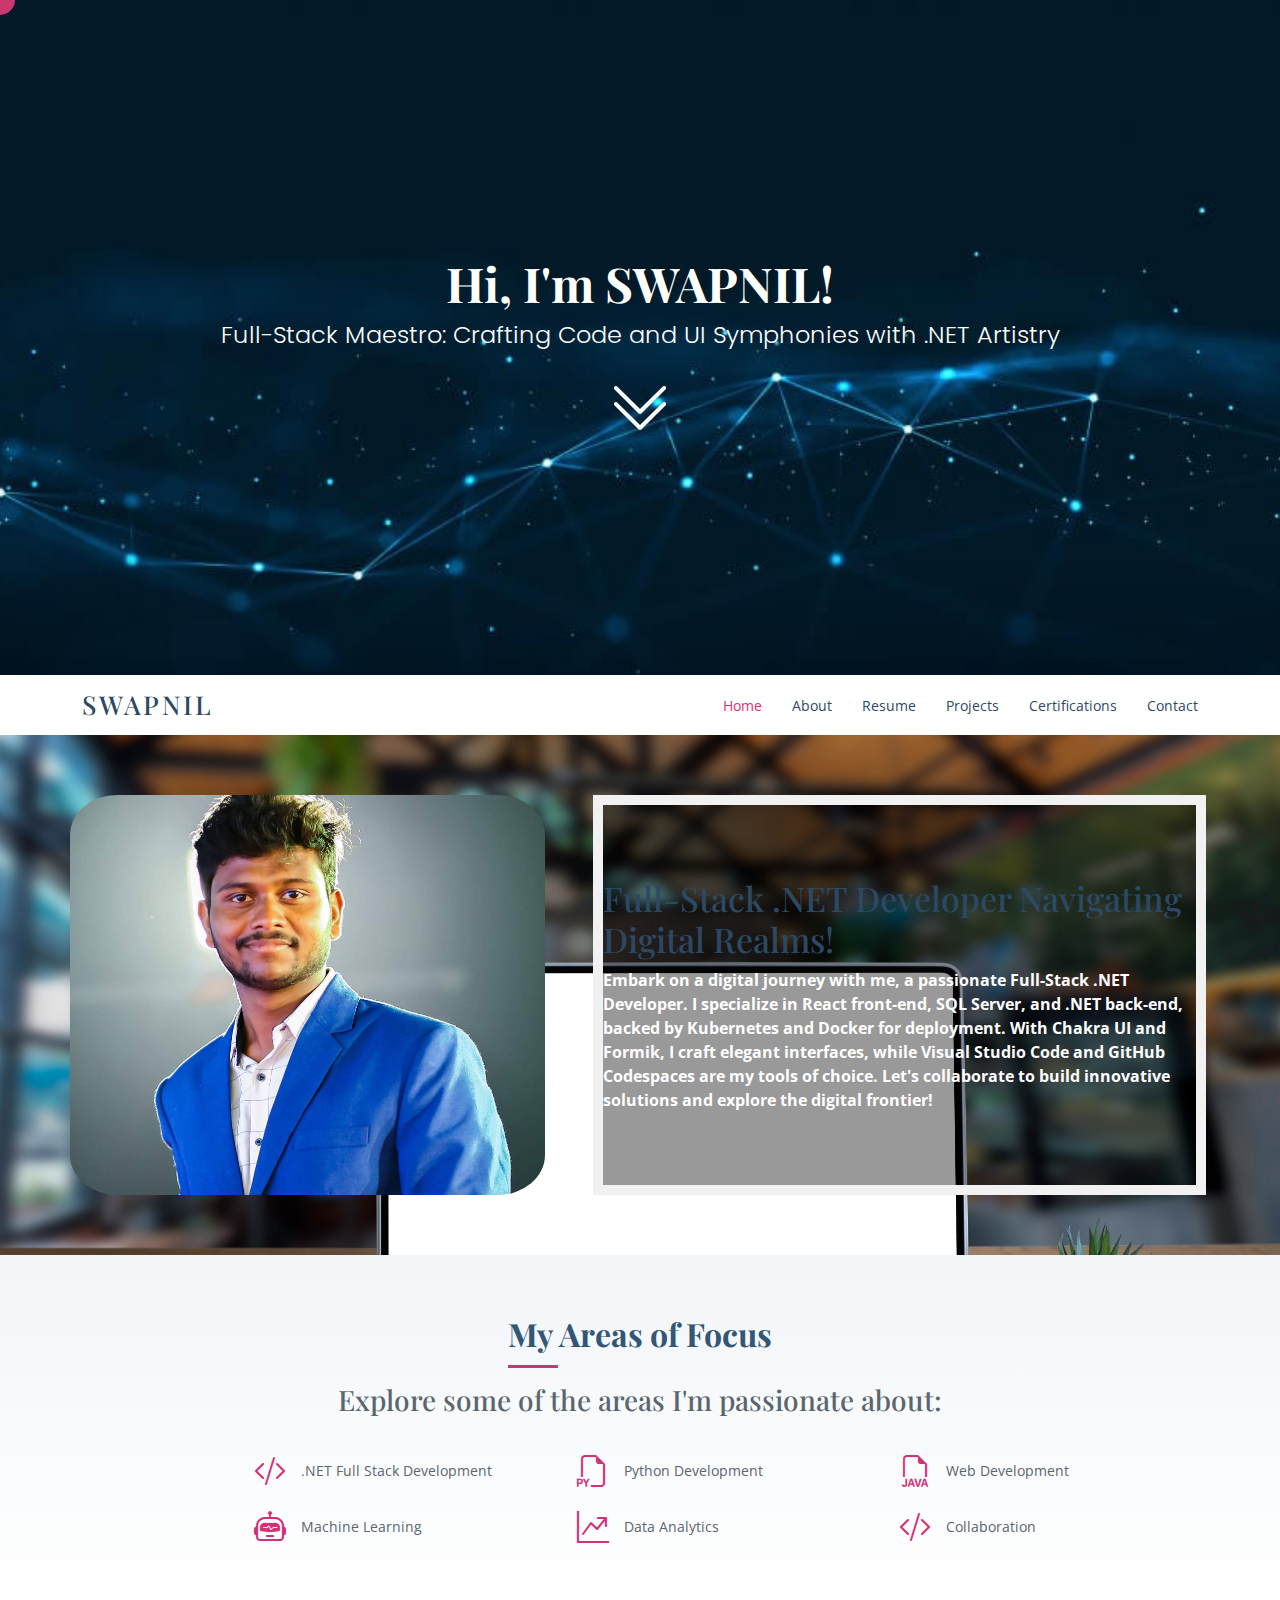
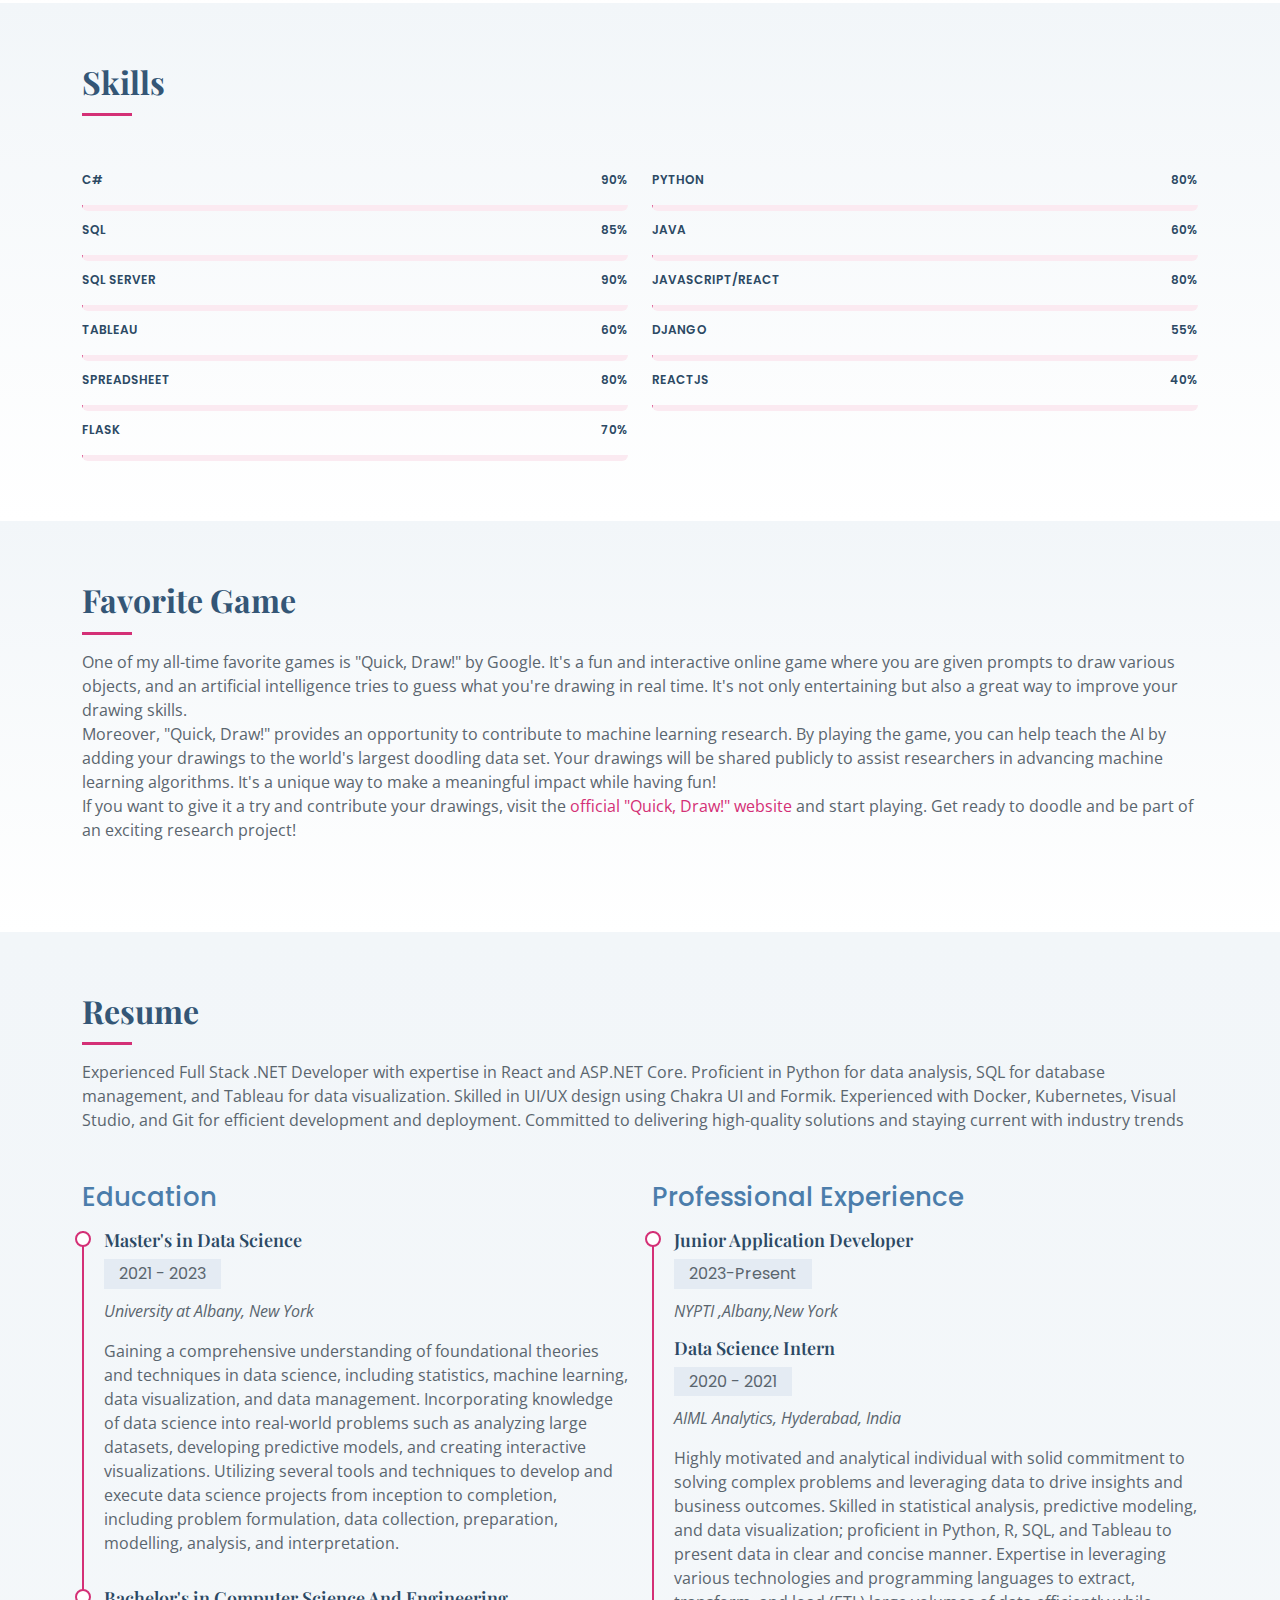
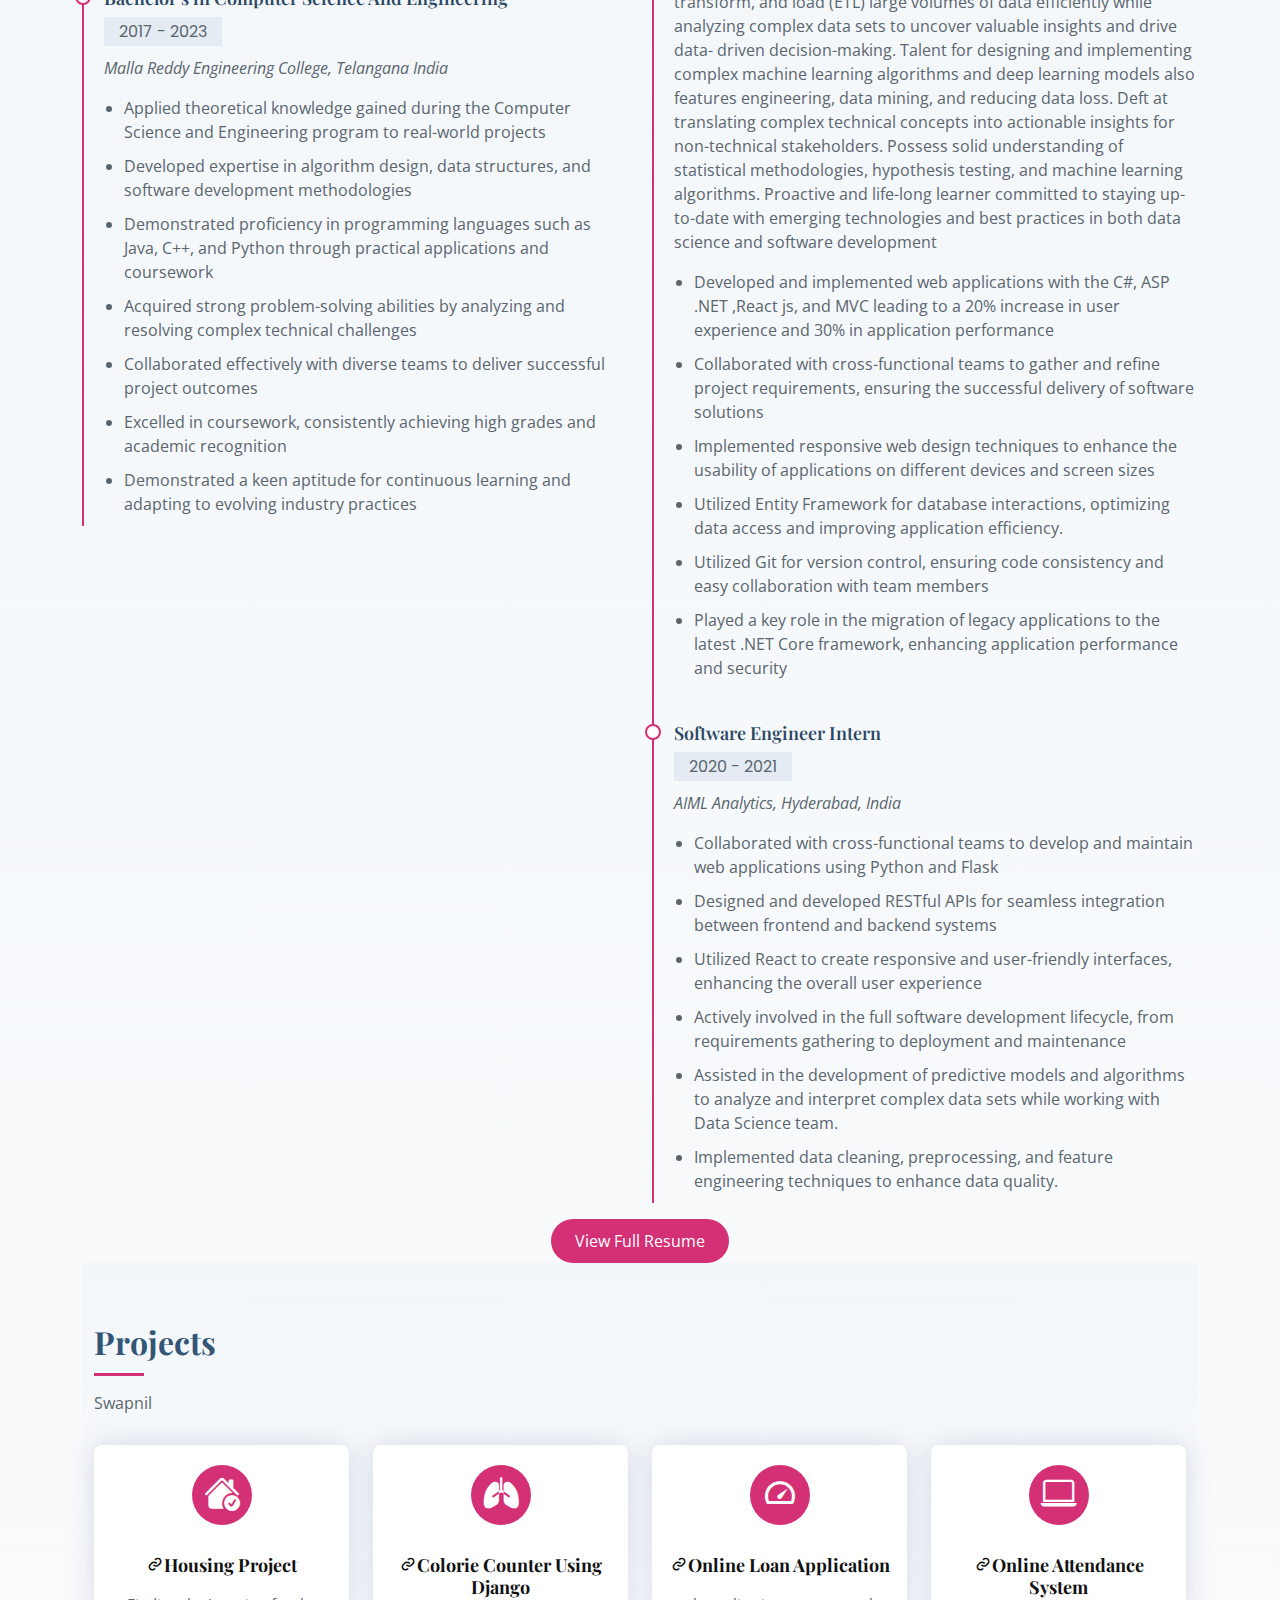
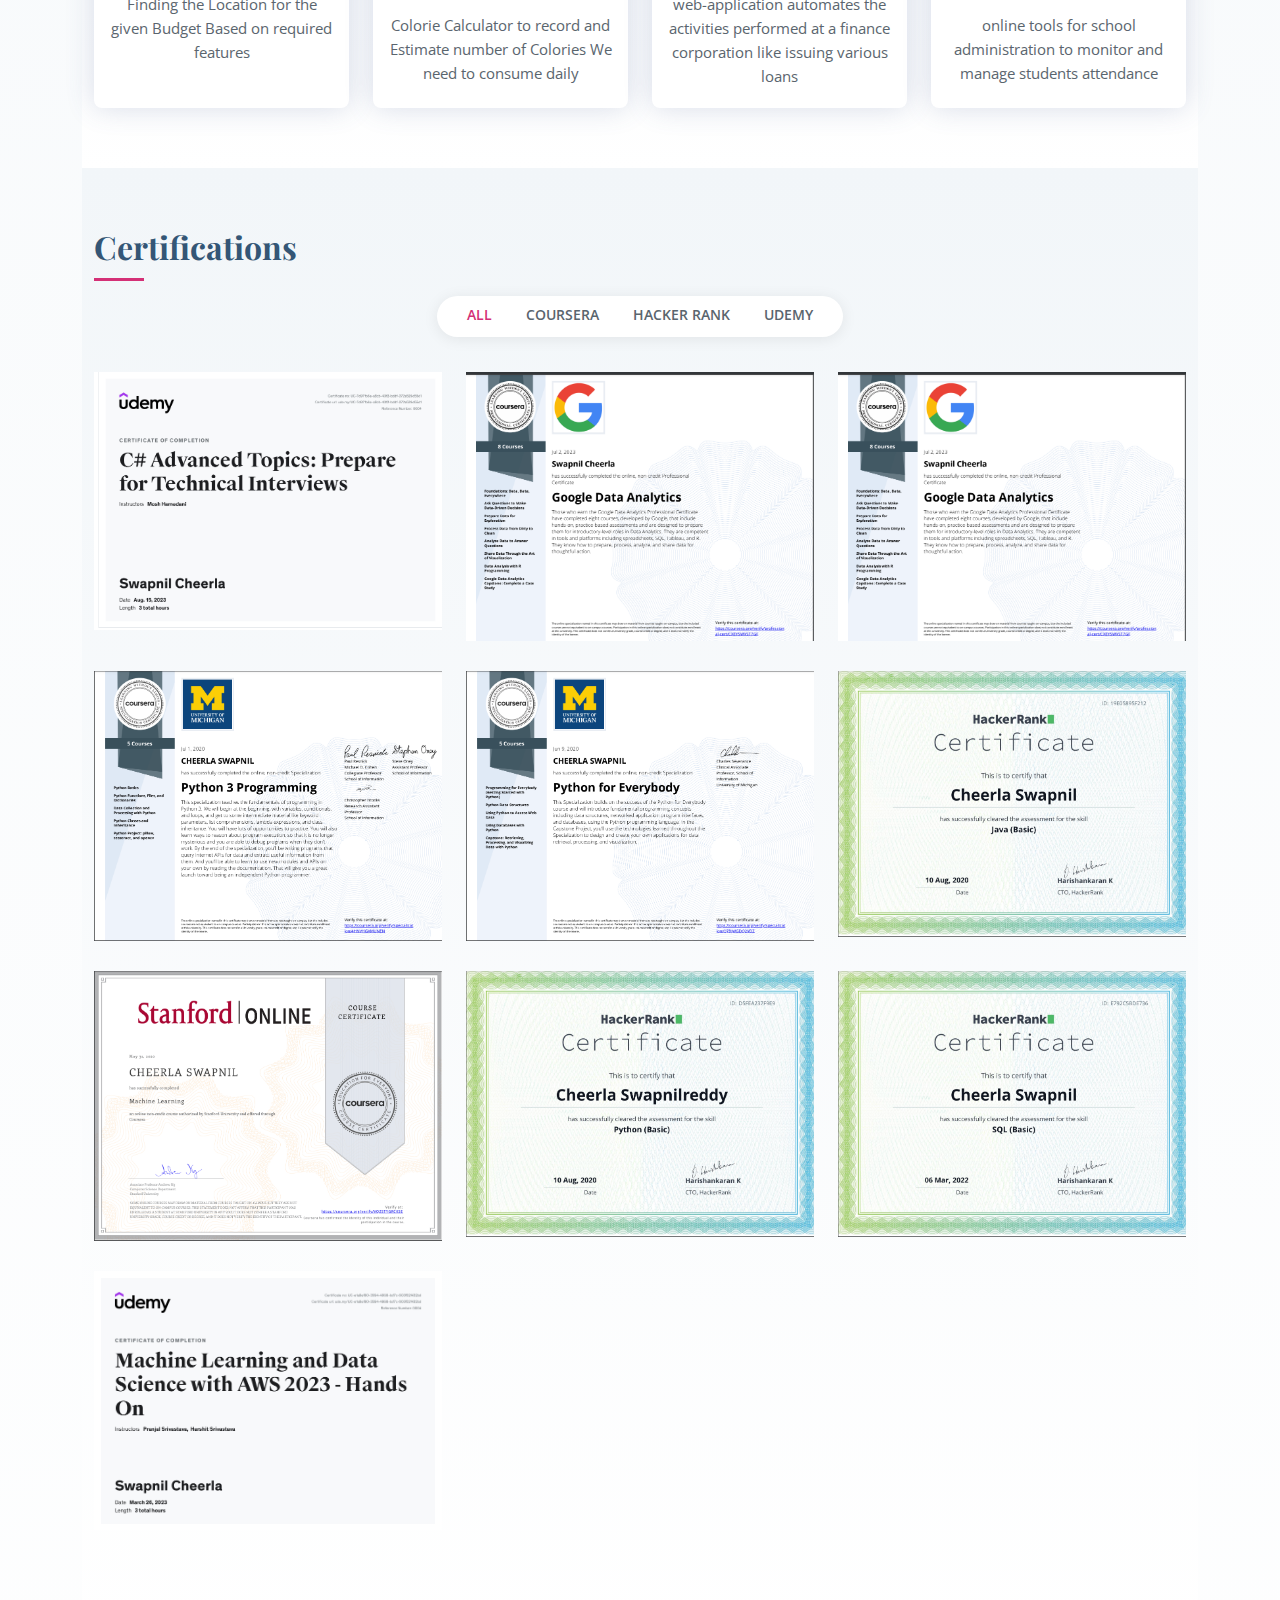
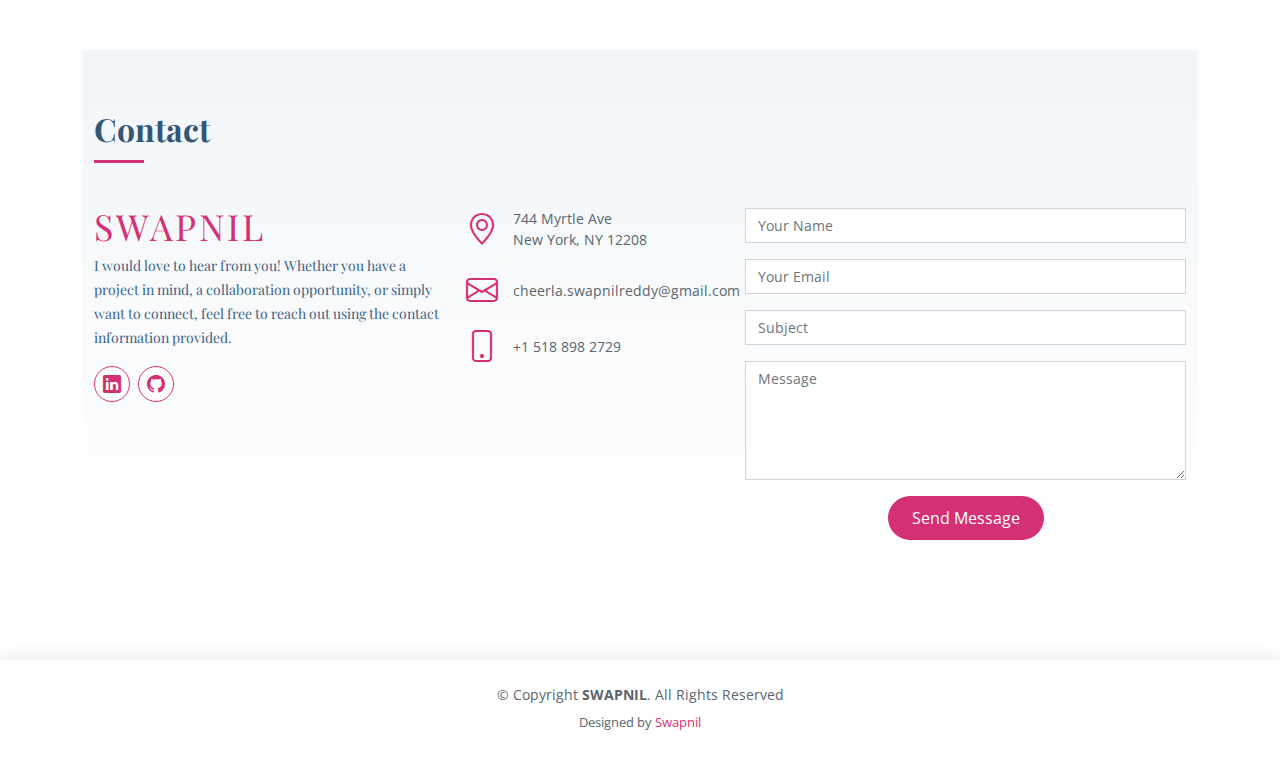
<file: index.html>
<!DOCTYPE html>
<html lang="en">

<head>
  <meta charset="utf-8">
  <meta content="width=device-width, initial-scale=1.0" name="viewport">

  <title>Swapnils Portfolio</title>
  <meta content="" name="description">
  <meta content="" name="keywords">

  <!-- Favicons -->
  <!-- <link href="assets/img/favicon.png" rel="icon">
  <link href="assets/img/apple-touch-icon.png" rel="apple-touch-icon"> -->

  <!-- Google Fonts -->
  <link
    href="https://fonts.googleapis.com/css?family=Open+Sans:300,300i,400,400i,600,600i,700,700i|Poppins:300,300i,400,400i,500,500i,600,600i,700,700i|Playfair+Display:400,400i,500,500i,600,600i,700,700i&subset=cyrillic"
    rel="stylesheet">

  <!-- Vendor CSS Files -->
  <link href="assets/vendor/bootstrap/css/bootstrap.min.css" rel="stylesheet">
  <link href="assets/vendor/bootstrap-icons/bootstrap-icons.css" rel="stylesheet">
  <link href="assets/vendor/boxicons/css/boxicons.min.css" rel="stylesheet">
  <link href="assets/vendor/glightbox/css/glightbox.min.css" rel="stylesheet">
  <link href="assets/vendor/swiper/swiper-bundle.min.css" rel="stylesheet">

  <!-- Template Main CSS File -->
  <link href="assets/css/style.css" rel="stylesheet">
  <style>
    .cursor {
      position: fixed;
      top: 0;
      left: 0;
      width: 30px;
      height: 30px;
      border-radius: 50%;
      pointer-events: none;
      z-index: 9999;
      background-color: #ff4081;
      opacity: 0.8;
      transform: translate(-50%, -50%);
    }

    /* Add animation and customize cursor appearance here */
  </style>



  <meta name="google-site-verification" content="6eCyRfHYJq-0VGWkr4IZZAp09i1DLmMFTbSO0xrXZG8" />
</head>

<body>
  <div class="cursor"></div>
  <!-- ======= Hero Section ======= -->
  <section id="hero" class="d-flex flex-column align-items-center justify-content-center">
    <h1>Hi, I'm SWAPNIL!</h1>
    <h2>Full-Stack Maestro: Crafting Code and UI Symphonies with .NET Artistry</h2>
    <a href="#about" class="btn-get-started scrollto"><i class="bi bi-chevron-double-down"></i></a>
  </section><!-- End Hero -->

  <!-- ======= Header ======= -->
  <header id="header" class="d-flex align-items-center">
    <div class="container d-flex align-items-center justify-content-between">


      <div class="logo">
        <h1><a href="index.html">SWAPNIL</a></h1>
        <!-- Uncomment below if you prefer to use an image logo -->
        <!-- <a href="index.html"><img src="assets/img/logo.png" alt="" class="img-fluid"></a>-->
      </div>

      <nav id="navbar" class="navbar">
        <ul>
          <li><a class="nav-link scrollto active" href="#hero">Home</a></li>
          <li><a class="nav-link scrollto" href="#about">About</a></li>
          <li><a class="nav-link scrollto" href="#resume">Resume</a></li>
          <!-- <li><a class="nav-link scrollto" href="#resume">Resume</a></li> -->
          <li><a class="nav-link scrollto" href="#services">Projects</a></li>
          <li><a class="nav-link scrollto" href="#portfolio">Certifications</a></li>

          <!-- <li class="dropdown"><a href="#"><span>Drop Down</span> <i class="bi bi-chevron-down"></i></a>
            <ul>
              <li><a href="#">Drop Down 1</a></li>
              <li class="dropdown"><a href="#"><span>Deep Drop Down</span> <i class="bi bi-chevron-right"></i></a>
                <ul>
                  <li><a href="#">Deep Drop Down 1</a></li>
                  <li><a href="#">Deep Drop Down 2</a></li>
                  <li><a href="#">Deep Drop Down 3</a></li>
                  <li><a href="#">Deep Drop Down 4</a></li>
                  <li><a href="#">Deep Drop Down 5</a></li>
                </ul>
              </li>
              <li><a href="#">Drop Down 2</a></li>
              <li><a href="#">Drop Down 3</a></li>
              <li><a href="#">Drop Down 4</a></li>
            </ul>
          </li> -->
          <li><a class="nav-link scrollto" href="#contact">Contact</a></li>
        </ul>
        <i class="bi bi-list mobile-nav-toggle"></i>
      </nav><!-- .navbar -->

    </div>
  </header><!-- End Header -->

  <main id="main">

    <!-- ======= About Section ======= -->
    <section id="about" class="about bgImage">
      <div class="container">

        <div class="row no-gutters">
          <div class="image col-xl-5 d-flex align-items-stretch justify-content-center justify-content-lg-start"></div>
          <div class="col-xl-7 ps-0 ps-lg-5 pe-lg-1 d-flex align-items-stretch">
            <div class="content d-flex flex-column justify-content-center bg-text ">
              <h3>Full-Stack .NET Developer Navigating Digital Realms!</h3>
              <p>
                Embark on a digital journey with me, a passionate Full-Stack .NET Developer. I specialize in React
                front-end, SQL
                Server, and .NET back-end, backed by Kubernetes and Docker for deployment. With Chakra UI and Formik, I
                craft elegant
                interfaces, while Visual Studio Code and GitHub Codespaces are my tools of choice. Let's collaborate to
                build innovative
                solutions and explore the digital frontier!
              </p>
              <!-- <div class="row">
                <div class="col-md-6 d-md-flex align-items-md-stretch">
                  <div class="count-box">
                    <i class="bi bi-emoji-smile"></i>
                    <span data-purecounter-start="0" data-purecounter-end="65" data-purecounter-duration="1"
                      class="purecounter"></span>
                    <p><strong>Happy Clients</strong> consequuntur voluptas nostrum aliquid ipsam architecto ut.</p>
                  </div>
                </div>

                <div class="col-md-6 d-md-flex align-items-md-stretch">
                  <div class="count-box">
                    <i class="bi bi-journal-richtext"></i>
                    <span data-purecounter-start="0" data-purecounter-end="85" data-purecounter-duration="1"
                      class="purecounter"></span>
                    <p><strong>Projects</strong> adipisci atque cum quia aspernatur totam laudantium et quia dere tan
                    </p>
                  </div>
                </div>

                <div class="col-md-6 d-md-flex align-items-md-stretch">
                  <div class="count-box">
                    <i class="bi bi-clock"></i>
                    <span data-purecounter-start="0" data-purecounter-end="12" data-purecounter-duration="1"
                      class="purecounter"></span>
                    <p><strong>Years of experience</strong> aut commodi quaerat modi aliquam nam ducimus aut voluptate
                      non vel</p>
                  </div>
                </div>

                <div class="col-md-6 d-md-flex align-items-md-stretch">
                  <div class="count-box">
                    <i class="bi bi-award"></i>
                    <span data-purecounter-start="0" data-purecounter-end="15" data-purecounter-duration="1"
                      class="purecounter"></span>
                    <p><strong>Awards</strong> rerum asperiores dolor alias quo reprehenderit eum et nemo pad der</p>
                  </div>
                </div>
              </div> -->
            </div><!-- End .content-->
          </div>
        </div>

      </div>
    </section><!-- End About Section -->

    <!-- ============area of expert -->
    <section class="contact section-bg">
      <div class="container">

        <div class="section-title d-flex flex-column align-items-center justify-content-center">
          <h2>My Areas of Focus</h2>
          <h3>Explore some of the areas I'm passionate about:</h3>
        </div>

        <div class="row areasofinte">

          <div class="col-lg col-md">
            <div class="info">
              <div class="d-flex align-items-center">
                <i class="bi bi-code-slash"></i>
                <p>.NET Full Stack Development</p>

              </div>

              <div class="d-flex align-items-center mt-4">
                <i class="bi bi-robot"></i>
                <p>Machine Learning</p>
              </div>


            </div>
          </div>

          <div class="col-lg col-md">
            <div class="info">
              <div class="d-flex align-items-center">
                <i class="bi bi-filetype-py"></i>
                <p>Python Development<br></p>
              </div>

              <div class="d-flex align-items-center mt-4">
                <i class="bi bi-graph-up-arrow"></i>
                <p>Data Analytics<br></p>
              </div>



            </div>
          </div>
          <div class="col-lg col-md">
            <div class="info">
              <div class="d-flex align-items-center">
                <i class="bi bi-filetype-java"></i>
                <p>Web Development<br></p>
              </div>

              <div class="d-flex align-items-center mt-4">
                <i class="bi bi-code-slash"></i>
                <p>Collaboration</p>
              </div>



            </div>
          </div>




        </div>

      </div>
    </section>
    <!-- end expert -->

    <!-- ======= Skills Section ======= -->
    <section id="skills" class="skills section-bg">
      <div class="container">

        <div class="section-title">
          <h2>Skills</h2>
          <!-- <p>Magnam dolores commodi suscipit. Necessitatibus eius consequatur ex aliquid fuga eum quidem. Sit sint
            consectetur velit. Quisquam quos quisquam cupiditate. Et nemo qui impedit suscipit alias ea. Quia fugiat sit
            in iste officiis commodi quidem hic quas.</p> -->
        </div>

        <div class="row skills-content">

          <div class="col-lg-6">

            <div class="progress">
              <span class="skill">C# <i class="val">90%</i></span>
              <div class="progress-bar-wrap">
                <div class="progress-bar" role="progressbar" aria-valuenow="90" aria-valuemin="0" aria-valuemax="100">
                </div>
              </div>
            </div>

            <div class="progress">
              <span class="skill">SQL <i class="val">85%</i></span>

              <div class="progress-bar-wrap">
                <div class="progress-bar" role="progressbar" aria-valuenow="85" aria-valuemin="0" aria-valuemax="100">
                </div>
              </div>
            </div>

            <div class="progress">
              <span class="skill">SQL Server <i class="val">90%</i></span>
              <div class="progress-bar-wrap">
                <div class="progress-bar" role="progressbar" aria-valuenow="90" aria-valuemin="0" aria-valuemax="100">
                </div>
              </div>
            </div>

            <div class="progress">
              <span class="skill">TABLEAU <i class="val">60%</i></span>
              <div class="progress-bar-wrap">
                <div class="progress-bar" role="progressbar" aria-valuenow="60" aria-valuemin="0" aria-valuemax="100">
                </div>
              </div>
            </div>
            <div class="progress">
              <span class="skill">SPREADSHEET<i class="val">80%</i></span>
              <div class="progress-bar-wrap">
                <div class="progress-bar" role="progressbar" aria-valuenow="80" aria-valuemin="0" aria-valuemax="100">
                </div>
              </div>
            </div>
            <div class="progress">
              <span class="skill">Flask <i class="val">70%</i></span>
              <div class="progress-bar-wrap">
                <div class="progress-bar" role="progressbar" aria-valuenow="70" aria-valuemin="0" aria-valuemax="100">
                </div>
              </div>
            </div>


          </div>

          <div class="col-lg-6">

            <div class="progress">
              <span class="skill">PYTHON<i class="val">80%</i></span>
              <div class="progress-bar-wrap">
                <div class="progress-bar" role="progressbar" aria-valuenow="80" aria-valuemin="0" aria-valuemax="100">
                </div>
              </div>
            </div>

            <div class="progress">
              <span class="skill">JAVA <i class="val">60%</i></span>
              <div class="progress-bar-wrap">
                <div class="progress-bar" role="progressbar" aria-valuenow="60" aria-valuemin="0" aria-valuemax="100">
                </div>
              </div>
            </div>

            <div class="progress">
              <span class="skill">JAVASCRIPT/REACT <i class="val">80%</i></span>
              <div class="progress-bar-wrap">
                <div class="progress-bar" role="progressbar" aria-valuenow="80" aria-valuemin="0" aria-valuemax="100">
                </div>
              </div>
            </div>
            <div class="progress">
              <span class="skill">DJANGO<i class="val">55%</i></span>
              <div class="progress-bar-wrap">
                <div class="progress-bar" role="progressbar" aria-valuenow="55" aria-valuemin="0" aria-valuemax="100">
                </div>
              </div>
            </div>
            <div class="progress">
              <span class="skill">REACTJS <i class="val">40%</i></span>
              <div class="progress-bar-wrap">
                <div class="progress-bar" role="progressbar" aria-valuenow="40" aria-valuemin="0" aria-valuemax="100">
                </div>
              </div>
            </div>

          </div>

        </div>

      </div>
    </section><!-- End Skills Section -->

    <!-- Ranks of competative  -->
    <section class="section-bg">
      <div class="container">
        <div class="section-title">
          <h2>Favorite Game</h2>
          <p>
            One of my all-time favorite games is "Quick, Draw!" by Google. It's a fun and interactive online game where
            you are
            given prompts to draw various objects, and an artificial intelligence tries to guess what you're drawing in
            real time.
            It's not only entertaining but also a great way to improve your drawing skills.
          </p>
          <p>
            Moreover, "Quick, Draw!" provides an opportunity to contribute to machine learning research. By playing the
            game, you
            can help teach the AI by adding your drawings to the world's largest doodling data set. Your drawings will
            be shared
            publicly to assist researchers in advancing machine learning algorithms. It's a unique way to make a
            meaningful impact
            while having fun!
          </p>
          <p>
            If you want to give it a try and contribute your drawings, visit the <a
              href="https://quickdraw.withgoogle.com/" target="_blank">official "Quick, Draw!" website</a> and start
            playing. Get ready to doodle and be part of an
            exciting research project!
          </p>
    </section>

    </div>

    </div>
    </section>
    <!-- end of competative -->

    <!-- ======= Resume Section ======= -->
    <section id="resume" class="resume section-bg">
      <div class="container">

        <div class="section-title">
          <h2>Resume</h2>
          <p>Experienced Full Stack .NET Developer with expertise in React and ASP.NET Core. Proficient in Python for
            data analysis,
            SQL for database management, and Tableau for data visualization. Skilled in UI/UX design using Chakra UI and
            Formik.
            Experienced with Docker, Kubernetes, Visual Studio, and Git for efficient development and deployment.
            Committed to
            delivering high-quality solutions and staying current with industry trends</p>
        </div>

        <div class="row">
          <div class="col-lg-6">


            <h3 class="resume-title">Education</h3>
            <div class="resume-item">
              <h4>Master's in Data Science</h4>
              <h5>2021 - 2023</h5>
              <p><em>University at Albany, New York</em></p>
              <p>Gaining a comprehensive understanding of foundational theories and techniques in data science,
                including statistics,
                machine learning, data visualization, and data management. Incorporating knowledge of data science into
                real-world
                problems such as analyzing large datasets, developing predictive models, and creating interactive
                visualizations.
                Utilizing several tools and techniques to develop and execute data science projects from inception to
                completion,
                including problem formulation, data collection, preparation, modelling, analysis, and interpretation.
              </p>
            </div>
            <div class="resume-item">
              <h4>Bachelor's in Computer Science And Engineering</h4>
              <h5>2017 - 2023</h5>
              <p><em>Malla Reddy Engineering College, Telangana India </em></p>
              <p>
              <ul>
                <li>Applied theoretical knowledge gained during the Computer Science and Engineering program to
                  real-world projects</li>
                <li>Developed expertise in algorithm design, data structures,
                  and software development methodologies
                </li>
                <li>Demonstrated proficiency in programming languages such as
                  Java, C++, and Python through practical
                  applications and
                  coursework</li>
                <li>Acquired strong problem-solving abilities by analyzing and
                  resolving complex technical challenges
                </li>
                <li>Collaborated effectively with diverse teams
                  to deliver successful project outcomes</li>
                <li>Excelled in coursework, consistently achieving high
                  grades and academic recognition</li>
                <li>Demonstrated a keen aptitude for continuous learning and
                  adapting to evolving industry practices
                </li>
              </ul>
              </p>
            </div>
          </div>
          <div class="col-lg-6">
            <h3 class="resume-title">Professional Experience</h3>
            <div class="resume-item">

              <h4>Junior Application Developer</h4>
              <h5>2023-Present</h5>
              <p><em>NYPTI ,Albany,New York </em></p>


              <h4>Data Science Intern </h4>
              <h5>2020 - 2021</h5>
              <p><em>AIML Analytics, Hyderabad, India </em></p>
              <p>Highly motivated and analytical individual with solid commitment to solving complex problems and
                leveraging data to
                drive insights and business outcomes. Skilled in statistical analysis, predictive modeling, and data
                visualization;
                proficient in Python, R, SQL, and Tableau to present data in clear and concise manner. Expertise in
                leveraging various
                technologies and programming languages to extract, transform, and load (ETL) large volumes of data
                efficiently while
                analyzing complex data sets to uncover valuable insights and drive data- driven decision-making.
                Talent for designing
                and implementing complex machine learning algorithms and deep learning models also features
                engineering, data mining,
                and reducing data loss. Deft at translating complex technical concepts into actionable insights for
                non-technical
                stakeholders. Possess solid understanding of statistical methodologies, hypothesis testing, and
                machine learning
                algorithms. Proactive and life-long learner committed to staying up-to-date with emerging technologies
                and best
                practices in both data science and software development</p>

              <p>
              <ul>

                <li> Developed and implemented web applications with the C#,
                  ASP .NET ,React js, and MVC leading to a 20% increase in user
                  experience and 30% in application performance</li>
                <li>Collaborated with cross-functional teams to gather and refine
                  project requirements, ensuring the successful delivery of software
                  solutions</li>
                <li>Implemented responsive web design techniques to enhance the
                  usability of applications on different devices and screen sizes</li>
                <li>Utilized Entity Framework for database interactions, optimizing
                  data access and improving application efficiency.</li>
                <li>Utilized Git for version control, ensuring code consistency and
                  easy collaboration with team members</li>
                <li>Played a key role in the migration of legacy applications to the
                  latest .NET Core framework, enhancing application performance
                  and security</li>
              </ul>
              </p>
            </div>
            <div class="resume-item">
              <h4>Software Engineer Intern </h4>
              <h5>2020 - 2021</h5>
              <p><em>AIML Analytics, Hyderabad, India </em></p>

              <p>
              <ul>

                <li> Collaborated with cross-functional teams to develop and
                  maintain web applications using Python and Flask</li>
                <li>Designed and developed RESTful APIs for seamless integration
                  between frontend and backend systems</li>
                <li>Utilized React to create responsive and user-friendly interfaces,
                  enhancing the overall user experience</li>

                <li>Actively involved in the full software development lifecycle, from
                  requirements gathering to deployment and maintenance</li>
                <li>Assisted in the development of predictive models and algorithms
                  to analyze and interpret complex data sets while working with
                  Data Science team.</li>
                <li>Implemented data cleaning, preprocessing, and feature
                  engineering techniques to enhance data quality.</li>

              </ul>
              </p>
            </div>

          </div>



        </div>
        <div class="col-lg-12 d-flex justify-content-center">


          <button onclick="openResumePage()" id="viewrtesume">View Full Resume</button>


        </div>


        <!-- </section>End Resume Section -->
        <script>
          function openResumePage() {
            window.open("assets/files/SwapnilCheerlaResume.pdf", "_blank");
          }
        </script>

        <!-- ======= Services Section ======= -->
        <section id="services" class="services section-bg">
          <div class="container">

            <div class="section-title">
              <h2>Projects</h2>
              <p>Swapnil</p>
            </div>

            <div class="row">
              <div class="col-md-6 col-lg-3 d-flex align-items-stretch mb-5 mb-lg-0">
                <div class="icon-box">
                  <div class="icon"><i class="bi bi-house-check-fill"></i></div>
                  <h4 class="title"><a href="housingproject.html"><i class="bx bx-link"></i>Housing Project</a></h4>
                  <p class="description">Finding the Location for the given Budget
                    Based on required features
                  </p>
                </div>
              </div>

              <div class="col-md-6 col-lg-3 d-flex align-items-stretch mb-5 mb-lg-0">
                <div class="icon-box">
                  <div class="icon"><i class="bi bi-lungs-fill"></i></div>
                  <h4 class="title"><a href="colorie.html"><i class="bx bx-link"></i>Colorie Counter Using Django </a>
                  </h4>
                  <p class="description">Colorie Calculator to record and Estimate number of Colories We need to consume
                    daily
                  </p>
                </div>
              </div>

              <div class="col-md-6 col-lg-3 d-flex align-items-stretch mb-5 mb-lg-0">
                <div class="icon-box">
                  <div class="icon"><i class="bx bx-tachometer"></i></div>
                  <h4 class="title"><a href="loan.html"><i class="bx bx-link"></i>Online Loan Application</a></h4>
                  <p class="description">web-application automates the activities performed at a finance corporation
                    like issuing various loans</p>
                </div>
              </div>

              <div class="col-md-6 col-lg-3 d-flex align-items-stretch mb-5 mb-lg-0">
                <div class="icon-box">
                  <div class="icon"><i class="bi bi-laptop"></i></div>
                  <h4 class="title"><a href="Attend.html"><i class="bx bx-link"></i>Online Attendance System</a></h4>
                  <p class="description">online tools for school administration to monitor and manage students
                    attendance</p>
                </div>
              </div>

            </div>

          </div>
        </section><!-- End Services Section -->

        <!-- ======= Portfolio Section ======= -->
        <section id="portfolio" class="portfolio section-bg">
          <div class="container">

            <div class="section-title">
              <h2>Certifications</h2>
              <!-- <p>Magnam dolores commodi suscipit. Necessitatibus eius consequatur ex aliquid fuga eum quidem. Sit sint
                  consectetur velit. Quisquam quos quisquam cupiditate. Et nemo qui impedit suscipit alias ea. Quia fugiat sit
                  in iste officiis commodi quidem hic quas.</p>
              </div> -->

              <div class="row">
                <div class="col-lg-12 d-flex justify-content-center">
                  <ul id="portfolio-flters">
                    <li data-filter="*" class="filter-active">All</li>
                    <li data-filter=".filter-app">Coursera</li>
                    <li data-filter=".filter-card">Hacker Rank</li>
                    <li data-filter=".filter-web">Udemy</li>
                  </ul>
                </div>
              </div>

              <div class="row portfolio-container">
                <div class="col-lg-4 col-md-6 portfolio-item filter-web">
                  <div class="portfolio-wrap">
                    <img src="assets/img/portfolio/Csharpadv.png" class="img-fluid" alt="">
                    <div class="portfolio-info">
                      <h4>C#</h4>
                      <!-- <p>Web</p> -->
                    </div>
                    <div class="portfolio-links">
                      <a href="assets/img/portfolio/AWSUde.jpeg" data-gallery="portfolioGallery"
                        class="portfolio-lightbox" title="Web 3"><i class="bx bx-plus"></i></a>
                      <a href="https://www.ude.my/UC-7d97fb6a-a8cb-40f2-bddf-372a529d55d1/" title="More Details"><i
                          class="bx bx-link"></i></a>
                    </div>
                  </div>
                </div>
                <div class="col-lg-4 col-md-6 portfolio-item filter-app">
                  <div class="portfolio-wrap">
                    <img src="assets/img/portfolio/DataAnalyst.png" class="img-fluid" alt="">
                    <div class="portfolio-info">
                      <h4>Google Data Analytics </h4>
                      <!-- <p>App</p> -->
                    </div>
                    <div class="portfolio-links">
                      <a href="assets/img/portfolio/DataAnalyst.png" data-gallery="portfolioGallery"
                        class="portfolio-lightbox" title="App 1"><i class="bx bx-plus"></i></a>
                      <a href="https://coursera.org/share/2d8ae017d139793e4ee24fde9a6c378b" title="More Details"><i
                          class="bx bx-link"></i></a>
                    </div>
                  </div>
                </div>
                <div class="col-lg-4 col-md-6 portfolio-item filter-app">
                  <div class="portfolio-wrap">
                    <img src="assets/img/portfolio/DataAnalyst.png" class="img-fluid" alt="">
                    <div class="portfolio-info">
                      <h4>Google Data Analytics </h4>
                      <!-- <p>App</p> -->
                    </div>
                    <div class="portfolio-links">
                      <a href="assets/img/portfolio/DataAnalyst.png" data-gallery="portfolioGallery"
                        class="portfolio-lightbox" title="App 1"><i class="bx bx-plus"></i></a>
                      <a href="https://coursera.org/share/2d8ae017d139793e4ee24fde9a6c378b" title="More Details"><i
                          class="bx bx-link"></i></a>
                    </div>
                  </div>
                </div>
                <div class="col-lg-4 col-md-6 portfolio-item filter-app">
                  <div class="portfolio-wrap">
                    <img src="assets/img/portfolio/python1.png" class="img-fluid" alt="">
                    <div class="portfolio-info">
                      <h4>Python </h4>
                      <!-- <p>App</p> -->
                    </div>
                    <div class="portfolio-links">
                      <a href="assets/img/portfolio/python1.png" data-gallery="portfolioGallery"
                        class="portfolio-lightbox" title="App 1"><i class="bx bx-plus"></i></a>
                      <a href="https://coursera.org/share/79ee01c47f0e3d5f15342ed2f98ddb8f" title="More Details"><i
                          class="bx bx-link"></i></a>
                    </div>
                  </div>
                </div>



                <div class="col-lg-4 col-md-6 portfolio-item filter-app">
                  <div class="portfolio-wrap">
                    <img src="assets/img/portfolio/pythonEB.png" class="img-fluid" alt="">
                    <div class="portfolio-info">
                      <h4>Python 2</h4>
                      <!-- <p>App</p> -->
                    </div>
                    <div class="portfolio-links">
                      <a href="assets/img/portfolio/pythonEB.png" data-gallery="portfolioGallery"
                        class="portfolio-lightbox" title="App 2"><i class="bx bx-plus"></i></a>
                      <a href="https://coursera.org/share/c0fffbf062c2464af95d516774fe8144" title="More Details"><i
                          class="bx bx-link"></i></a>
                    </div>
                  </div>
                </div>

                <div class="col-lg-4 col-md-6 portfolio-item filter-card">
                  <div class="portfolio-wrap">
                    <img src="assets/img/portfolio/javaHR.png" class="img-fluid" alt="">
                    <div class="portfolio-info">
                      <h4>JAVA</h4>
                      <!-- <p>Card</p> -->
                    </div>
                    <div class="portfolio-links">
                      <a href="assets/img/portfolio/javaHR.png" data-gallery="portfolioGallery"
                        class="portfolio-lightbox" title="Card 2"><i class="bx bx-plus"></i></a>
                      <a href="https://www.hackerrank.com/certificates/19e05895f212 " title="More Details"><i
                          class="bx bx-link"></i></a>
                    </div>
                  </div>
                </div>

                <!-- <div class="col-lg-4 col-md-6 portfolio-item filter-web">
                  <div class="portfolio-wrap">
                    <img src="assets/img/portfolio/portfolio-5.jpg" class="img-fluid" alt="">
                    <div class="portfolio-info">
                      <h4>Web 2</h4>
                      <p>Web</p>
                    </div>
                    <div class="portfolio-links">
                      <a href="assets/img/portfolio/portfolio-5.jpg" data-gallery="portfolioGallery"
                        class="portfolio-lightbox" title="Web 2"><i class="bx bx-plus"></i></a>
                      <a href="portfolio-details.html" title="More Details"><i class="bx bx-link"></i></a>
                    </div>
                  </div>
                </div> -->

                <div class="col-lg-4 col-md-6 portfolio-item filter-app">
                  <div class="portfolio-wrap">
                    <img src="assets/img/portfolio/MLcoursera.png" class="img-fluid" alt="">
                    <div class="portfolio-info">
                      <h4>Machine Learning</h4>
                      <!-- <p>App</p> -->
                    </div>
                    <div class="portfolio-links">
                      <a href="assets/img/portfolio/MLcoursera.png" data-gallery="portfolioGallery"
                        class="portfolio-lightbox" title="App 3"><i class="bx bx-plus"></i></a>
                      <a href="https://coursera.org/share/07cf65aca555d0dc5eb3fc671b7d7679" title="More Details"><i
                          class="bx bx-link"></i></a>
                    </div>
                  </div>
                </div>

                <div class="col-lg-4 col-md-6 portfolio-item filter-card">
                  <div class="portfolio-wrap">
                    <img src="assets/img/portfolio/pythonHR.png" class="img-fluid" alt="">
                    <div class="portfolio-info">
                      <h4>Python</h4>
                      <!-- <p>Card</p> -->
                    </div>
                    <div class="portfolio-links">
                      <a href="assets/img/portfolio/pythonHR.png" data-gallery="portfolioGallery"
                        class="portfolio-lightbox" title="Card 1"><i class="bx bx-plus"></i></a>
                      <a href="https://www.hackerrank.com/certificates/d5fea237f9e9" title="More Details"><i
                          class="bx bx-link"></i></a>
                    </div>
                  </div>
                </div>

                <div class="col-lg-4 col-md-6 portfolio-item filter-card">
                  <div class="portfolio-wrap">
                    <img src="assets/img/portfolio/SQLHR.png" class="img-fluid" alt="">
                    <div class="portfolio-info">
                      <h4>SQL</h4>
                      <!-- <p>Card</p> -->
                    </div>
                    <div class="portfolio-links">
                      <a href="assets/img/portfolio/SQLHR.png" data-gallery="portfolioGallery"
                        class="portfolio-lightbox" title="Card 3"><i class="bx bx-plus"></i></a>
                      <a href="https://www.hackerrank.com/certificates/e792c5bde736" title="More Details"><i
                          class="bx bx-link"></i></a>
                    </div>
                  </div>
                </div>

                <div class="col-lg-4 col-md-6 portfolio-item filter-web">
                  <div class="portfolio-wrap">
                    <img src="assets/img/portfolio/AWSUde.jpeg" class="img-fluid" alt="">
                    <div class="portfolio-info">
                      <h4>Machine Learning</h4>
                      <!-- <p>Web</p> -->
                    </div>
                    <div class="portfolio-links">
                      <a href="assets/img/portfolio/AWSUde.jpeg" data-gallery="portfolioGallery"
                        class="portfolio-lightbox" title="Web 3"><i class="bx bx-plus"></i></a>
                      <a href="https://www.ude.my/UC-e1a8ef80-3594-4998-bd7c-603f52f432bd/" title="More Details"><i
                          class="bx bx-link"></i></a>
                    </div>
                  </div>
                </div>




                <!-- <div class="col-lg-4 col-md-6 portfolio-item filter-web">
                  <div class="portfolio-wrap">
                    <img src="assets/img/portfolio/portfolio-9.jpg" class="img-fluid" alt="">
                    <div class="portfolio-info">
                      <h4>Web 3</h4>
                      <p>Web</p>
                    </div>
                    <div class="portfolio-links">
                      <a href="assets/img/portfolio/portfolio-9.jpg" data-gallery="portfolioGallery"
                        class="portfolio-lightbox" title="Web 3"><i class="bx bx-plus"></i></a>
                      <a href="portfolio-details.html" title="More Details"><i class="bx bx-link"></i></a>
                    </div>
                  </div>
                </div> -->

              </div>

            </div>
        </section><!-- End Portfolio Section -->

        <!-- ======= Testimonials Section ======= -->



        <!-- ======= Contact Section ======= -->
        <section id="contact" class="contact section-bg">
          <div class="container">

            <div class="section-title">
              <h2>Contact</h2>

            </div>

            <div class="row">

              <div class="col-lg-4 col-md-4">
                <div class="contact-about">
                  <h3>SWAPNIL</h3>
                  <p>I would love to hear from you! Whether you have a project in mind, a collaboration opportunity, or
                    simply want to
                    connect, feel free to reach out using the contact information provided.</p>
                  <div class="social-links">
                    <!-- <a href="#" class="twitter"><i class="bi bi-twitter"></i></a>
                <a href="#" class="facebook"><i class="bi bi-facebook"></i></a> 
                <a href="#" class="instagram"><i class="bi bi-instagram"></i></a> -->
                    <a href="https://www.linkedin.com/in/swapnilreddycheerla/" class="linkedin"><i
                        class="bi bi-linkedin"></i></a>
                    <a href="https://github.com/SwapnilCheerla" class="github"><i class="bi bi-github"></i></a>


                  </div>
                </div>
              </div>

              <div class="col-lg-3 col-md-4">
                <div class="info">
                  <div class="d-flex align-items-center">
                    <i class="bi bi-geo-alt"></i>
                    <p>744 Myrtle Ave<br>New York, NY 12208</p>
                  </div>

                  <div class="d-flex align-items-center mt-4">
                    <i class="bi bi-envelope"></i>
                    <p>cheerla.swapnilreddy@gmail.com</p>
                  </div>

                  <div class="d-flex align-items-center mt-4">
                    <i class="bi bi-phone"></i>
                    <p>+1 518 898 2729</p>
                  </div>

                </div>
              </div>

              <div class="col-lg-5 col-md-8">
                <form action="https://formspree.io/f/xknaeddw" method="post" role="form" class="php-email-form">
                  <div class="form-group">
                    <input type="text" name="name" class="form-control" id="name" placeholder="Your Name" required>
                  </div>
                  <div class="form-group mt-3">
                    <input type="email" class="form-control" name="email" id="email" placeholder="Your Email" required>
                  </div>
                  <div class="form-group mt-3">
                    <input type="text" class="form-control" name="subject" id="subject" placeholder="Subject" required>
                  </div>
                  <div class="form-group mt-3">
                    <textarea class="form-control" name="message" rows="5" placeholder="Message" required></textarea>
                  </div>
                  <div class="my-3">
                    <div class="loading">Loading</div>
                    <div class="error-message"></div>
                    <div class="sent-message">Your message has been sent. Thank you!</div>
                  </div>
                  <div class="text-center"><button type="submit">Send Message</button></div>
                </form>
              </div>

            </div>

          </div>
        </section><!-- End Contact Section -->

  </main><!-- End #main -->

  <!-- ======= Footer ======= -->
  <footer id="footer">
    <div class="container">
      <div class="copyright">
        &copy; Copyright <strong><span>SWAPNIL</span></strong>. All Rights Reserved
      </div>
      <div class="credits">

        Designed by <a href="https://swapnilcheerla.github.io">Swapnil</a>
      </div>
    </div>
  </footer><!-- End  Footer -->

  <a href="#" class="back-to-top d-flex align-items-center justify-content-center"><i
      class="bi bi-arrow-up-short"></i></a>

  <!-- Vendor JS Files -->
  <script src="assets/vendor/purecounter/purecounter_vanilla.js"></script>
  <script src="assets/vendor/bootstrap/js/bootstrap.bundle.min.js"></script>
  <script src="assets/vendor/glightbox/js/glightbox.min.js"></script>
  <script src="assets/vendor/isotope-layout/isotope.pkgd.min.js"></script>
  <script src="assets/vendor/swiper/swiper-bundle.min.js"></script>
  <script src="assets/vendor/waypoints/noframework.waypoints.js"></script>


  <!-- Template Main JS File -->
  <script src="assets/js/main.js"></script>
  <script>
    document.addEventListener("mousemove", function (event) {
      var cursor = document.querySelector(".cursor");
      cursor.style.left = event.clientX + "px";
      cursor.style.top = event.clientY + "px";
    });

    document.addEventListener("mousedown", function () {
      var cursor = document.querySelector(".cursor");
      cursor.style.transform = "scale(1.2)";
    });

    document.addEventListener("mouseup", function () {
      var cursor = document.querySelector(".cursor");
      cursor.style.transform = "scale(1)";
    });

  </script>

</body>

</html>
</file>
<file: assets/css/style.css>
/**
* Template Name: Lonely
* Updated: Mar 10 2023 with Bootstrap v5.2.3
* Template URL: https://bootstrapmade.com/free-html-bootstrap-template-lonely/
* Author: BootstrapMade.com
* License: https://bootstrapmade.com/license/
*/

/*--------------------------------------------------------------
# General
--------------------------------------------------------------*/
body {
  font-family: "Open Sans", sans-serif;
  color: #5a656e;
}

a {
  color: #d43076;
  text-decoration: none;
}

a:hover {
  color: #dd5a92;
  text-decoration: none;
}

h1,
h2,
h3,
h4,
h5,
h6 {
  font-family: "Playfair Display", serif;
}

/*--------------------------------------------------------------
# Back to top button
--------------------------------------------------------------*/
.back-to-top {
  position: fixed;
  visibility: hidden;
  opacity: 0;
  right: 15px;
  bottom: 15px;
  z-index: 9999;
  background: #d43076;
  width: 40px;
  height: 40px;
  border-radius: 50px;
  transition: all 0.4s;
}

.back-to-top i {
  font-size: 24px;
  color: #fff;
  line-height: 0;
}

.back-to-top:hover {
  background: #db528c;
  color: #fff;
}

.back-to-top.active {
  visibility: visible;
  opacity: 1;
}

/*--------------------------------------------------------------
# Header
--------------------------------------------------------------*/
#header {
  transition: all 0.5s;
  z-index: 997;
  transition: all 0.5s;
  height: 60px;
  background: #fff;
  box-shadow: 0px 0px 20px 0px rgba(0, 0, 0, 0.12);
}

#header .logo h1 {
  font-size: 26px;
  margin: 0;
  padding: 6px 0;
  line-height: 1;
  font-weight: 500;
  letter-spacing: 3px;
  text-transform: uppercase;
}

#header .logo h1 a,
#header .logo h1 a:hover {
  color: #2c4964;
  text-decoration: none;
}

#header .logo img {
  padding: 0;
  margin: 0;
  max-height: 40px;
}

.scrolled-offset {
  margin-top: 60px;
}

/*--------------------------------------------------------------
# Navigation Menu
--------------------------------------------------------------*/
/**
* Desktop Navigation 
*/
.navbar {
  padding: 0;
}

.navbar ul {
  margin: 0;
  padding: 0;
  display: flex;
  list-style: none;
  align-items: center;
}

.navbar li {
  position: relative;
}

.navbar a,
.navbar a:focus {
  display: flex;
  align-items: center;
  justify-content: space-between;
  padding: 10px 0 10px 30px;
  font-size: 14px;
  color: #2c4964;
  white-space: nowrap;
  transition: 0.3s;
}

.navbar a i,
.navbar a:focus i {
  font-size: 12px;
  line-height: 0;
  margin-left: 5px;
}

.navbar a:hover,
.navbar .active,
.navbar .active:focus,
.navbar li:hover>a {
  color: #d43076;
}

.navbar .dropdown ul {
  display: block;
  position: absolute;
  left: 14px;
  top: 100%;
  margin: 0;
  padding: 10px 0;
  z-index: 99;
  opacity: 0;
  visibility: hidden;
  background: #fff;
  box-shadow: 0px 0px 30px rgba(127, 137, 161, 0.25);
  transition: 0.3s;
  border-radius: 4px;
}

.navbar .dropdown ul li {
  min-width: 200px;
}

.navbar .dropdown ul a {
  padding: 10px 20px;
  text-transform: none;
}

.navbar .dropdown ul a i {
  font-size: 12px;
}

.navbar .dropdown ul a:hover,
.navbar .dropdown ul .active:hover,
.navbar .dropdown ul li:hover>a {
  color: #d43076;
}

.navbar .dropdown:hover>ul {
  opacity: 1;
  visibility: visible;
}

.navbar .dropdown .dropdown ul {
  top: 0;
  left: calc(100% - 30px);
  visibility: hidden;
}

.navbar .dropdown .dropdown:hover>ul {
  opacity: 1;
  top: 0;
  left: 100%;
  visibility: visible;
}

@media (max-width: 1366px) {
  .navbar .dropdown .dropdown ul {
    left: -90%;
  }

  .navbar .dropdown .dropdown:hover>ul {
    left: -100%;
  }
}

/**
* Mobile Navigation 
*/
.mobile-nav-toggle {
  color: #2c4964;
  font-size: 28px;
  cursor: pointer;
  display: none;
  line-height: 0;
  transition: 0.5s;
}

.mobile-nav-toggle.bi-x {
  color: #fff;
}

@media (max-width: 991px) {
  .mobile-nav-toggle {
    display: block;
  }

  .navbar ul {
    display: none;
  }
}

.navbar-mobile {
  position: fixed;
  overflow: hidden;
  top: 0;
  right: 0;
  left: 0;
  bottom: 0;
  background: rgba(13, 21, 29, 0.6);
  transition: 0.3s;
  z-index: 998;
}

.navbar-mobile .mobile-nav-toggle {
  position: absolute;
  top: 15px;
  right: 15px;
}

.navbar-mobile ul {
  display: block;
  position: absolute;
  top: 55px;
  right: 15px;
  bottom: 15px;
  left: 15px;
  padding: 10px 0;
  border-radius: 10px;
  background-color: #fff;
  overflow-y: auto;
  transition: 0.3s;
}

.navbar-mobile a,
.navbar-mobile a:focus {
  padding: 10px 20px;
  font-size: 15px;
  color: #2c4964;
}

.navbar-mobile a:hover,
.navbar-mobile .active,
.navbar-mobile li:hover>a {
  color: #d43076;
}

.navbar-mobile .getstarted,
.navbar-mobile .getstarted:focus {
  margin: 15px;
}

.navbar-mobile .dropdown ul {
  position: static;
  display: none;
  margin: 10px 20px;
  padding: 10px 0;
  z-index: 99;
  opacity: 1;
  visibility: visible;
  background: #fff;
  box-shadow: 0px 0px 30px rgba(127, 137, 161, 0.25);
}

.navbar-mobile .dropdown ul li {
  min-width: 200px;
}

.navbar-mobile .dropdown ul a {
  padding: 10px 20px;
}

.navbar-mobile .dropdown ul a i {
  font-size: 12px;
}

.navbar-mobile .dropdown ul a:hover,
.navbar-mobile .dropdown ul .active:hover,
.navbar-mobile .dropdown ul li:hover>a {
  color: #d43076;
}

.navbar-mobile .dropdown>.dropdown-active {
  display: block;
}

/*--------------------------------------------------------------
# Hero Section
--------------------------------------------------------------*/
#hero {
  width: 100%;
  height: 75vh;
  background: url("../img/bg.jpeg") top center;
  background-size: cover;



  padding: 0 15px;
}

.bgImage {
  width: 100%;
  height: 50%;
  background: url("../img/laptop.jpg");
  background-size: cover;





}


.bg-text {
  background-color: rgb(0, 0, 0);
  /* Fallback color */
  background-color: rgba(0, 0, 0, 0.4);
  /* Black w/opacity/see-through */
  color: white;
  font-weight: bold;

  border: 10px solid #f1f1f1;

  /* Stay fixed */


  z-index: 2;


}

#hero h1 {
  margin: 0 0 10px 0;
  font-size: 48px;
  font-weight: 700;
  line-height: 56px;
  color: #fff;


}

#hero h2 {
  color: #fff;
  margin-bottom: 10px;
  font-size: 24px;
  font-weight: 300;
  font-family: "Poppins", sans-serif;
}

#hero .btn-get-started {
  font-size: 64px;
  transition: 0.5s;
  color: #fff;
  height: 60px;
}

#hero .btn-get-started:hover {
  padding-top: 10px;
  color: #d43076;
}

@media (min-width: 1024px) {
  #hero {
    background-attachment: fixed;
  }
}

@media (max-width: 768px) {
  #hero h1 {
    font-size: 28px;
    line-height: 36px;
  }

  #hero h2 {
    font-size: 18px;
    line-height: 24px;
    margin-bottom: 30px;
  }
}

/*--------------------------------------------------------------
# Sections General
--------------------------------------------------------------*/
section {
  padding: 60px 0;
}

.section-bg {
  background: linear-gradient(180deg, #f2f6f9 0%, #fff 100%);
}

.section-title {
  padding-bottom: 30px;
}

.section-title h2 {
  font-size: 32px;
  font-weight: bold;
  margin-bottom: 15px;
  padding-bottom: 15px;
  position: relative;
  color: #345676;
}

.section-title h2::after {
  content: "";
  position: absolute;
  display: block;
  width: 50px;
  height: 3px;
  background: #d43076;
  bottom: 0;
  left: 0;
}

.section-title p {
  margin-bottom: 0;
}

/*--------------------------------------------------------------
# Breadcrumbs
--------------------------------------------------------------*/
.breadcrumbs {
  padding: 15px 0;
  background-color: #fcf2f7;
  min-height: 40px;
}

.breadcrumbs h2 {
  font-size: 24px;
  font-weight: 300;
}

.breadcrumbs ol {
  display: flex;
  flex-wrap: wrap;
  list-style: none;
  padding: 0;
  margin: 0;
  font-size: 14px;
}

.breadcrumbs ol li+li {
  padding-left: 10px;
}

.breadcrumbs ol li+li::before {
  display: inline-block;
  padding-right: 10px;
  color: #6c757d;
  content: "/";
}

@media (max-width: 768px) {
  .breadcrumbs .d-flex {
    display: block !important;
  }

  .breadcrumbs ol {
    display: block;
  }

  .breadcrumbs ol li {
    display: inline-block;
  }
}

/*--------------------------------------------------------------
# About
--------------------------------------------------------------*/
.about .content {
  padding: 30px 0;
}

.about .content h3 {
  font-weight: 500;
  font-size: 34px;
  color: #2c4964;
}

.about .content p {
  margin-bottom: 0;
}

.about .content .count-box {
  padding: 20px 0;
  width: 100%;
}

.about .content .count-box i {
  display: block;
  font-size: 36px;
  color: #eeafca;
  float: left;
  line-height: 0;
}

.about .content .count-box span {
  font-size: 36px;
  line-height: 20px;
  display: block;
  font-weight: 700;
  color: #2c4964;
  margin-left: 50px;
  font-family: "Playfair Display", serif;
}

.about .content .count-box p {
  padding: 15px 0 0 0;
  margin: 0 0 0 50px;
  font-family: "Playfair Display", serif;
  font-size: 14px;
  color: #437099;
}

.about .content .count-box a {
  font-weight: 600;
  display: block;
  margin-top: 20px;
  color: #437099;
  font-size: 15px;
  font-family: "Poppins", sans-serif;
  transition: ease-in-out 0.3s;
}

.about .content .count-box a:hover {
  color: #6b96be;
}

.about .image {
  background: url("../img/me.jpg") center center no-repeat;
  background-size: cover;
  min-height: 400px;
  border-radius: 10%;

}

@media (max-width: 991px) {
  .about .image {
    text-align: center;
  }

  .about .image img {
    max-width: 80%;
  }
}

@media (max-width: 667px) {
  .about .image img {
    max-width: 100%;
  }
}

/*--------------------------------------------------------------
# Skills
--------------------------------------------------------------*/
.skills .progress {
  height: 50px;
  display: block;
  background: none;
}

.skills .progress .skill {
  padding: 10px 0;
  margin: 0 0 6px 0;
  text-transform: uppercase;
  display: block;
  font-weight: 600;
  font-family: "Poppins", sans-serif;
  color: #2c4964;
}

.skills .progress .skill .val {
  float: right;
  font-style: normal;
}

.skills .progress-bar-wrap {
  background: #fbeaf1;
}

.skills .progress-bar {
  width: 1px;
  height: 10px;
  transition: 0.9s;
  background-color: #dd5a92;
}

/*--------------------------------------------------------------
# Resume
--------------------------------------------------------------*/
.resume .resume-title {
  font-size: 26px;
  font-weight: 500;
  margin-top: 20px;
  margin-bottom: 20px;
  color: #4b7dab;
  font-family: "Poppins", sans-serif;
}

.resume .resume-item {
  padding: 0 0 20px 20px;
  margin-top: -2px;
  border-left: 2px solid #d43076;
  position: relative;
}

.resume .resume-item h4 {
  line-height: 18px;
  font-size: 18px;
  font-weight: 600;
  color: #2c4964;
  margin-bottom: 10px;
}

.resume .resume-item h5 {
  font-size: 16px;
  background: #e4ebf3;
  padding: 5px 15px;
  display: inline-block;
  font-weight: 400;
  margin-bottom: 10px;
  font-family: "Poppins", sans-serif;
}

.resume .resume-item ul {
  padding-left: 20px;
}

.resume .resume-item ul li {
  padding-bottom: 10px;
}

.resume .resume-item:last-child {
  padding-bottom: 0;
}

.resume .resume-item::before {
  content: "";
  position: absolute;
  width: 16px;
  height: 16px;
  border-radius: 50px;
  left: -9px;
  top: 0;
  background: #fff;
  border: 2px solid #d43076;
}

/*--------------------------------------------------------------
# Services
--------------------------------------------------------------*/
.services .icon-box {
  padding: 20px 15px;
  position: relative;
  overflow: hidden;
  background: #fff;
  box-shadow: 0 0 29px 0 rgba(68, 88, 144, 0.2);
  transition: all 0.3s ease-in-out;
  border-radius: 8px;
  text-align: center;
  z-index: 1;
}

.services .icon-box::before {
  content: "";
  position: absolute;
  top: 0;
  left: 0;
  right: 0;
  height: 0;
  transition: ease-in-out 0.3s;
  z-index: -1;
}

.services .icon-box:hover::before {
  background: #d43076;
  height: 100%;
  border-radius: 0px;
}

.services .icon {
  margin: 0 auto 30px auto;
  padding-top: 10px;
  display: inline-block;
  text-align: center;
  border-radius: 50%;
  width: 60px;
  height: 60px;
  background: #d43076;
  transition: all 0.3s ease-in-out;
}

.services .icon i {
  font-size: 36px;
  line-height: 1;
  color: #fff;
}

.services .title {
  font-weight: 700;
  margin-bottom: 15px;
  font-size: 18px;
}

.services .title a {
  color: #111;
}

.services .description {
  font-size: 15px;
  line-height: 24px;
  margin-bottom: 0;
}

.services .icon-box:hover .title a,
.services .icon-box:hover .description {
  color: #fff;
}

.services .icon-box:hover .icon {
  background: #fff;
}

.services .icon-box:hover .icon i {
  color: #d43076;
}

@media (max-width: 768px) {
  .services .icon-box::before {
    bottom: 60%;
  }
}

/*--------------------------------------------------------------
# Portfolio
--------------------------------------------------------------*/
.portfolio .portfolio-item {
  margin-bottom: 30px;
}

.portfolio #portfolio-flters {
  padding: 0;
  margin: 0 auto 35px auto;
  list-style: none;
  text-align: center;
  background: #fff;
  border-radius: 50px;
  padding: 2px 15px;
  box-shadow: 0px 2px 15px rgba(0, 0, 0, 0.08);
}

.portfolio #portfolio-flters li {
  cursor: pointer;
  display: inline-block;
  padding: 10px 15px 8px 15px;
  font-size: 14px;
  font-weight: 600;
  line-height: 1;
  text-transform: uppercase;
  color: #5a656e;
  margin-bottom: 5px;
  transition: all 0.3s ease-in-out;
}

.portfolio #portfolio-flters li:hover,
.portfolio #portfolio-flters li.filter-active {
  color: #d43076;
}

.portfolio #portfolio-flters li:last-child {
  margin-right: 0;
}

.portfolio .portfolio-wrap {
  transition: 0.3s;
  position: relative;
  overflow: hidden;
  z-index: 1;
}

.portfolio .portfolio-wrap::before {
  content: "";
  background: rgba(44, 73, 100, 0.6);
  position: absolute;
  left: 30px;
  right: 30px;
  top: 30px;
  bottom: 30px;
  transition: all ease-in-out 0.3s;
  z-index: 2;
  opacity: 0;
}

.portfolio .portfolio-wrap .portfolio-info {
  opacity: 0;
  position: absolute;
  top: 10%;
  left: 0;
  right: 0;
  text-align: center;
  z-index: 3;
  transition: all ease-in-out 0.3s;
}

.portfolio .portfolio-wrap .portfolio-info h4 {
  font-size: 20px;
  color: #fff;
  font-weight: 600;
}

.portfolio .portfolio-wrap .portfolio-info p {
  color: #ffffff;
  font-size: 14px;
  text-transform: uppercase;
}

.portfolio .portfolio-wrap .portfolio-links {
  opacity: 0;
  left: 0;
  right: 0;
  bottom: 10%;
  text-align: center;
  z-index: 3;
  position: absolute;
  transition: all ease-in-out 0.3s;
}

.portfolio .portfolio-wrap .portfolio-links a {
  color: #fff;
  margin: 0 2px;
  font-size: 28px;
  display: inline-block;
  transition: 0.3s;
}

.portfolio .portfolio-wrap .portfolio-links a:hover {
  color: #e684ae;
}

.portfolio .portfolio-wrap:hover::before {
  top: 0;
  left: 0;
  right: 0;
  bottom: 0;
  opacity: 1;
}

.portfolio .portfolio-wrap:hover .portfolio-info {
  opacity: 1;
  top: calc(50% - 48px);
}

.portfolio .portfolio-wrap:hover .portfolio-links {
  opacity: 1;
  bottom: calc(50% - 50px);
}

/*--------------------------------------------------------------
# Portfolio Details
--------------------------------------------------------------*/
.portfolio-details {
  padding-top: 40px;
}

.portfolio-details .portfolio-details-slider img {
  width: 100%;
}

.portfolio-details .portfolio-details-slider .swiper-pagination {
  margin-top: 20px;
  position: relative;
}

.portfolio-details .portfolio-details-slider .swiper-pagination .swiper-pagination-bullet {
  width: 12px;
  height: 12px;
  background-color: #fff;
  opacity: 1;
  border: 1px solid #d43076;
}

.portfolio-details .portfolio-details-slider .swiper-pagination .swiper-pagination-bullet-active {
  background-color: #d43076;
}

.portfolio-details .portfolio-info {
  padding: 30px;
  box-shadow: 0px 0 30px rgba(44, 73, 100, 0.08);
}

.portfolio-details .portfolio-info h3 {
  font-size: 22px;
  font-weight: 700;
  margin-bottom: 20px;
  padding-bottom: 20px;
  border-bottom: 1px solid #eee;
}

.portfolio-details .portfolio-info ul {
  list-style: none;
  padding: 0;
  font-size: 15px;
}

.portfolio-details .portfolio-info ul li+li {
  margin-top: 10px;
}

.portfolio-details .portfolio-description {
  padding-top: 30px;
}

.portfolio-details .portfolio-description h2 {
  font-size: 26px;
  font-weight: 700;
  margin-bottom: 20px;
}

.portfolio-details .portfolio-description p {
  padding: 0;
}

/*--------------------------------------------------------------
# Testimonials
--------------------------------------------------------------*/
.testimonials .testimonials-carousel,
.testimonials .testimonials-slider {
  overflow: hidden;
}

.testimonials .testimonial-item {
  box-sizing: content-box;
  min-height: 320px;
}

.testimonials .testimonial-item .testimonial-img {
  width: 90px;
  border-radius: 50%;
  margin: -40px 0 0 40px;
  position: relative;
  z-index: 2;
  border: 6px solid #fff;
  box-shadow: 0px 5px 15px rgba(0, 0, 0, 0.1);
}

.testimonials .testimonial-item h3 {
  font-size: 18px;
  font-weight: bold;
  margin: 10px 0 5px 45px;
  color: #2c4964;
}

.testimonials .testimonial-item h4 {
  font-size: 14px;
  color: #6b96be;
  margin: 0 0 0 45px;
}

.testimonials .testimonial-item .quote-icon-left,
.testimonials .testimonial-item .quote-icon-right {
  color: #f7d9e6;
  font-size: 26px;
}

.testimonials .testimonial-item .quote-icon-left {
  display: inline-block;
  left: -5px;
  position: relative;
}

.testimonials .testimonial-item .quote-icon-right {
  display: inline-block;
  right: -5px;
  position: relative;
  top: 10px;
}

.testimonials .testimonial-item p {
  font-style: italic;
  margin: 0 15px 0 15px;
  padding: 20px 20px 60px 20px;
  background: #fff;
  position: relative;
  border-radius: 6px;
  position: relative;
  z-index: 1;
  box-shadow: 0px 2px 15px rgba(0, 0, 0, 0.1);
}

.testimonials .swiper-pagination {
  margin-top: 20px;
  position: relative;
}

.testimonials .swiper-pagination .swiper-pagination-bullet {
  width: 12px;
  height: 12px;
  background-color: #fff;
  opacity: 1;
  border: 1px solid #d43076;
}

.testimonials .swiper-pagination .swiper-pagination-bullet-active {
  background-color: #d43076;
}

@media (max-width: 767px) {
  .testimonials {
    margin: 30px 10px;
  }
}

/*--------------------------------------------------------------
# Contact
--------------------------------------------------------------*/
.contact .contact-about h3 {
  font-size: 36px;
  margin: 0 0 10px 0;
  padding: 0;
  line-height: 1;
  font-weight: 300;
  letter-spacing: 3px;
  text-transform: uppercase;
  color: #d43076;
}

.contact .contact-about p {
  font-size: 14px;
  line-height: 24px;
  font-family: "Playfair Display", serif;
  color: #3c6387;
}

.contact .social-links {
  padding-bottom: 20px;
}

.contact .social-links a {
  font-size: 18px;
  display: inline-block;
  background: #fff;
  color: #d43076;
  line-height: 0;
  padding: 8px 0;
  margin-right: 4px;
  border-radius: 50%;
  text-align: center;
  width: 36px;
  height: 36px;
  transition: 0.3s;
  border: 1px solid #d43076;
}

.contact .social-links a:hover {
  background: #d43076;
  color: #fff;
}

.contact .info {
  color: #5a656e;
}

.contact .info i {
  font-size: 32px;
  color: #d43076;
  line-height: 0;
  margin-right: 15px;
}

.contact .info p {
  font-size: 14px;
  margin: 0;
}

.contact .php-email-form .error-message {
  display: none;
  color: #fff;
  background: #ed3c0d;
  text-align: left;
  padding: 15px;
  font-weight: 600;
}

.contact .php-email-form .error-message br+br {
  margin-top: 25px;
}

.contact .php-email-form .sent-message {
  display: none;
  color: #fff;
  background: #18d26e;
  text-align: center;
  padding: 15px;
  font-weight: 600;
}

.contact .php-email-form .loading {
  display: none;
  background: #fff;
  text-align: center;
  padding: 15px;
}

.contact .php-email-form .loading:before {
  content: "";
  display: inline-block;
  border-radius: 50%;
  width: 24px;
  height: 24px;
  margin: 0 10px -6px 0;
  border: 3px solid #18d26e;
  border-top-color: #eee;
  animation: animate-loading 1s linear infinite;
}

.contact .php-email-form input,
.contact .php-email-form textarea {
  border-radius: 0;
  box-shadow: none;
  font-size: 14px;
}

.contact .php-email-form input:focus,
.contact .php-email-form textarea:focus {
  border-color: #d43076;
}



#viewrtesume {
  background: #d43076;
  border: 0;
  padding: 10px 24px;
  color: #fff;
  transition: 0.4s;
  border-radius: 50px;

}

.contact .php-email-form button[type=submit] {
  background: #d43076;
  border: 0;
  padding: 10px 24px;
  color: #fff;
  transition: 0.4s;
  border-radius: 50px;
}

.contact .php-email-form button[type=submit]:hover {
  background: #dd5a92;
}

@keyframes animate-loading {
  0% {
    transform: rotate(0deg);
  }

  100% {
    transform: rotate(360deg);
  }
}

/*--------------------------------------------------------------
# Footer
--------------------------------------------------------------*/
#footer {
  background: #fff;
  padding: 24px 0;
  font-size: 14px;
  box-shadow: 0px 0 20px 0 rgba(0, 0, 0, 0.12);
}

#footer .copyright {
  text-align: center;
}

#footer .credits {
  padding-top: 8px;
  text-align: center;
  font-size: 13px;
}

.areasofinte {
  margin-left: 10em;

}
</file>
